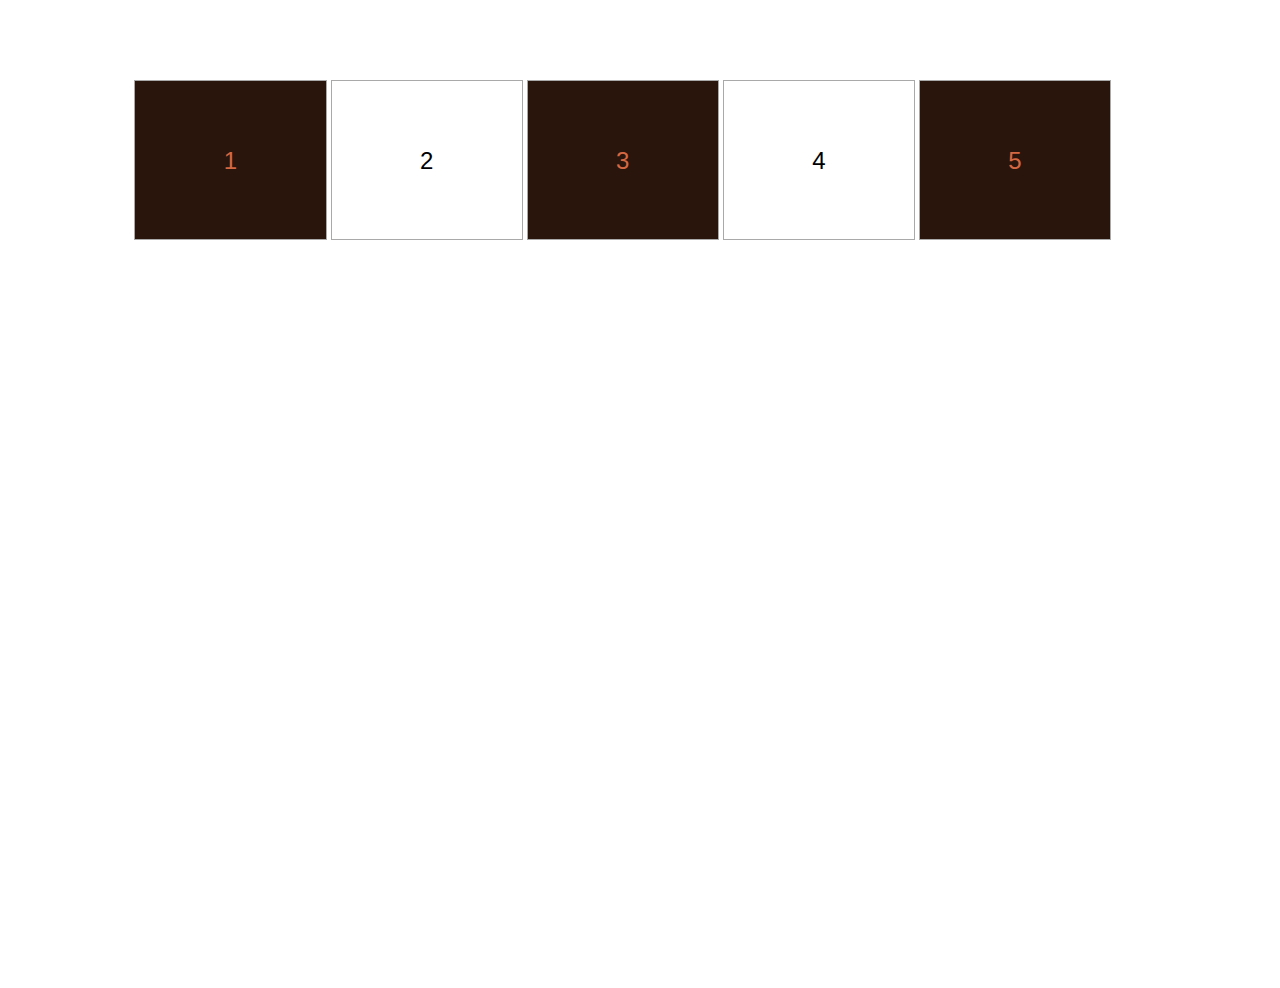
<file: 2-variables-in-css/index.html>
<!DOCTYPE html>
<html lang="en">

<head>
  <meta charset="UTF-8">
  <meta name="viewport" content="width=device-width, initial-scale=1.0">
  <meta name="author" content="Meghan Cahill">
  <meta http-equiv="X-UA-Compatible" content="ie=edge">
  <title>Variables in CSS</title>
  <link rel="stylesheet" href="css/style.css">
</head>

<body>
  <ul>
    <li>1</li>
    <li>2</li>
    <li>3</li>
    <li>4</li>
    <li>5</li>
  </ul>

</body>

</html>
</file>
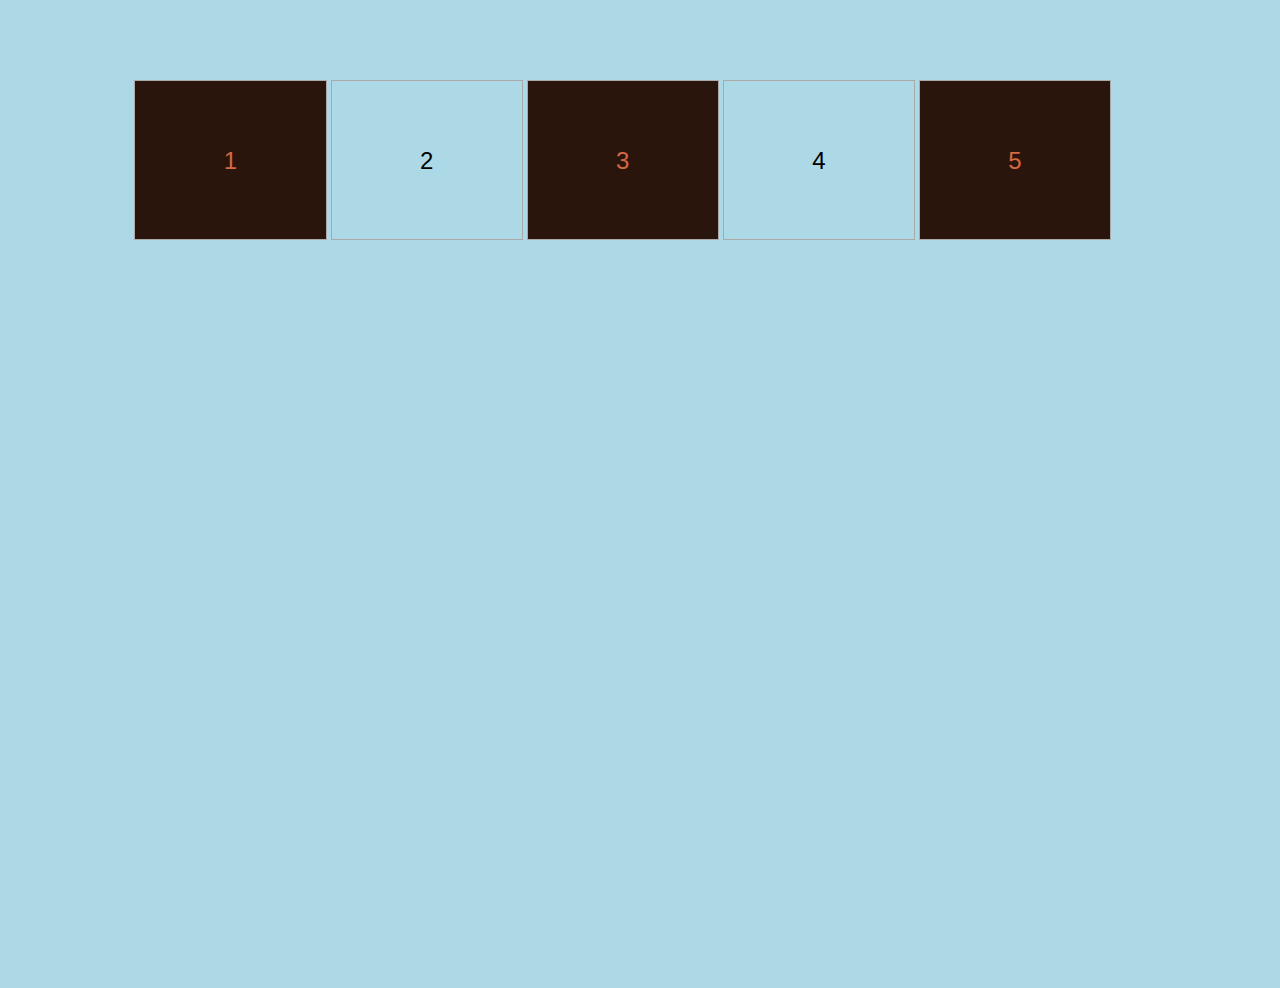
<file: 3-media-queries/index.html>
<!DOCTYPE html>
<html lang="en">

<head>
  <meta charset="UTF-8">
  <meta name="viewport" content="width=device-width, initial-scale=1.0">
  <meta name="author" content="Meghan Cahill">
  <meta http-equiv="X-UA-Compatible" content="ie=edge">
  <title>Media Query</title>
  <link rel="stylesheet" href="css/style.css"
</head>

<body>
  <ul>
    <li>1</li>
    <li>2</li>
    <li>3</li>
    <li>4</li>
    <li>5</li>
  </ul>

</body>

</html>
</file>
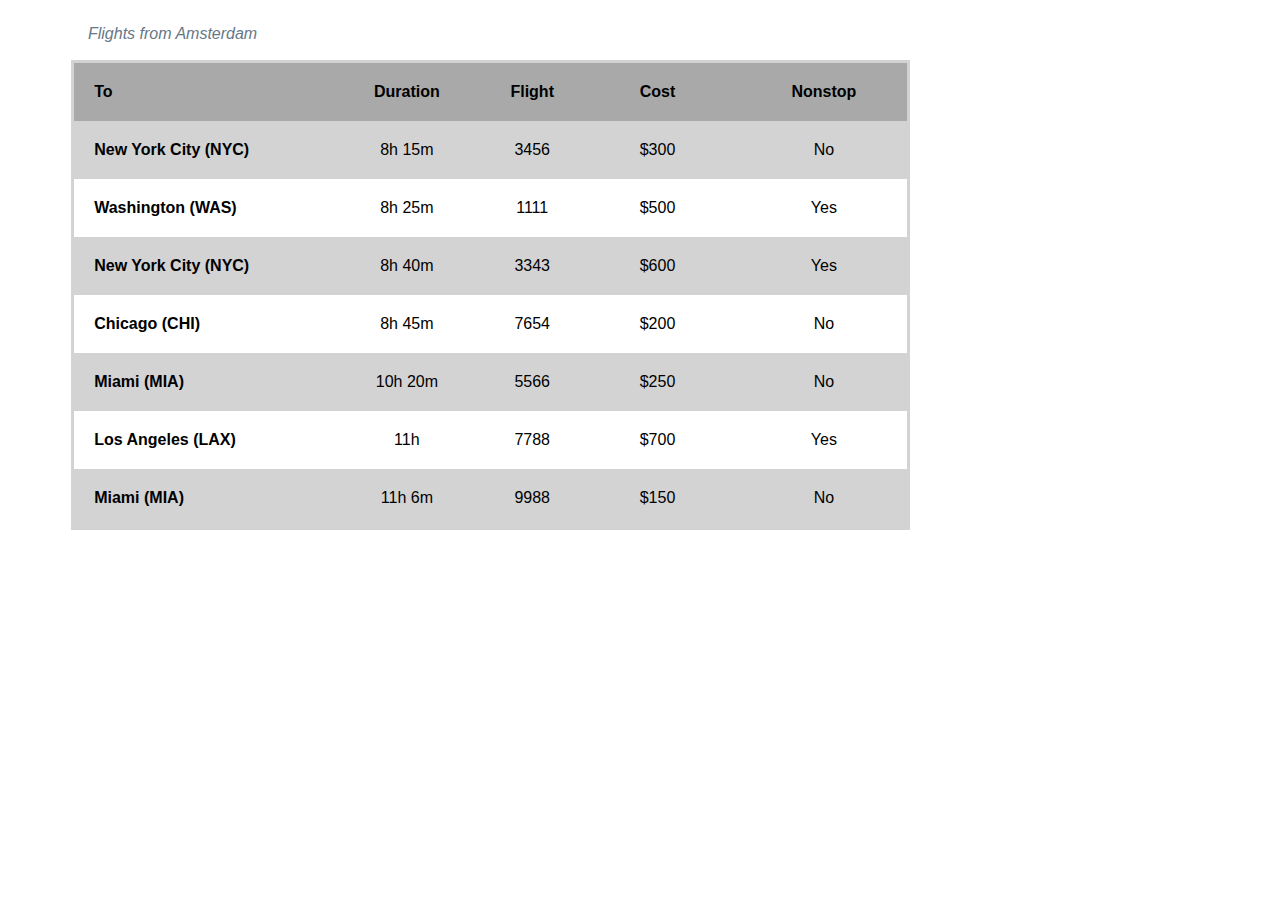
<file: 4-tabular-data/index.html>
<!DOCTYPE html>
<html lang="en">

<head>
    <meta charset="UTF-8">
    <meta name="viewport" content="width=device-width, initial-scale=1.0">
    <meta http-equiv="X-UA-Compatible" content="ie=edge">
    <title>Tabular Data</title>
    <link rel="stylesheet" href="css/style.css">
</head>

<body>
    <div class="container">
        <table>
            <caption>Flights from Amsterdam</caption>
            <thead>
                <tr>
                    <th scope="col">To</th>
                    <th scope="col">Duration</th>
                    <th scope="col">Flight</th>
                    <th scope="col">Cost</th>
                    <th scope="col">Nonstop</th>
                </tr>
            </thead>
            <tbody>
                <tr>
                    <th scope="row">New York City (NYC)</th>
                    <td>8h 15m</td>
                    <td>3456</td>
                    <td>$300</td>
                    <td>No</td>
                </tr>
                <tr>
                    <th scope="row">Washington (WAS)</th>
                    <td>8h 25m</td>
                    <td>1111</td>
                    <td>$500</td>
                    <td>Yes</td>
                </tr>
                <tr>
                    <th scope="row">New York City (NYC)</th>
                    <td>8h 40m</td>
                    <td>3343</td>
                    <td>$600</td>
                    <td>Yes</td>
                </tr>
                <tr>
                    <th scope="row">Chicago (CHI)</th>
                    <td>8h 45m</td>
                    <td>7654</td>
                    <td>$200</td>
                    <td>No</td>
                </tr>
                <tr>
                    <th scope="row">Miami (MIA)</th>
                    <td>10h 20m</td>
                    <td>5566</td>
                    <td>$250</td>
                    <td>No</td>
                </tr>
                <tr>
                    <th scope="row">Los Angeles (LAX)</th>
                    <td>11h</td>
                    <td>7788</td>
                    <td>$700</td>
                    <td>Yes</td>
                </tr>
                <tr>
                    <th scope="row">Miami (MIA)</th>
                    <td>11h 6m</td>
                    <td>9988</td>
                    <td>$150</td>
                    <td>No</td>
                </tr>

            <tbody>
        </table>

    </div>
</body>

</html>
</file>
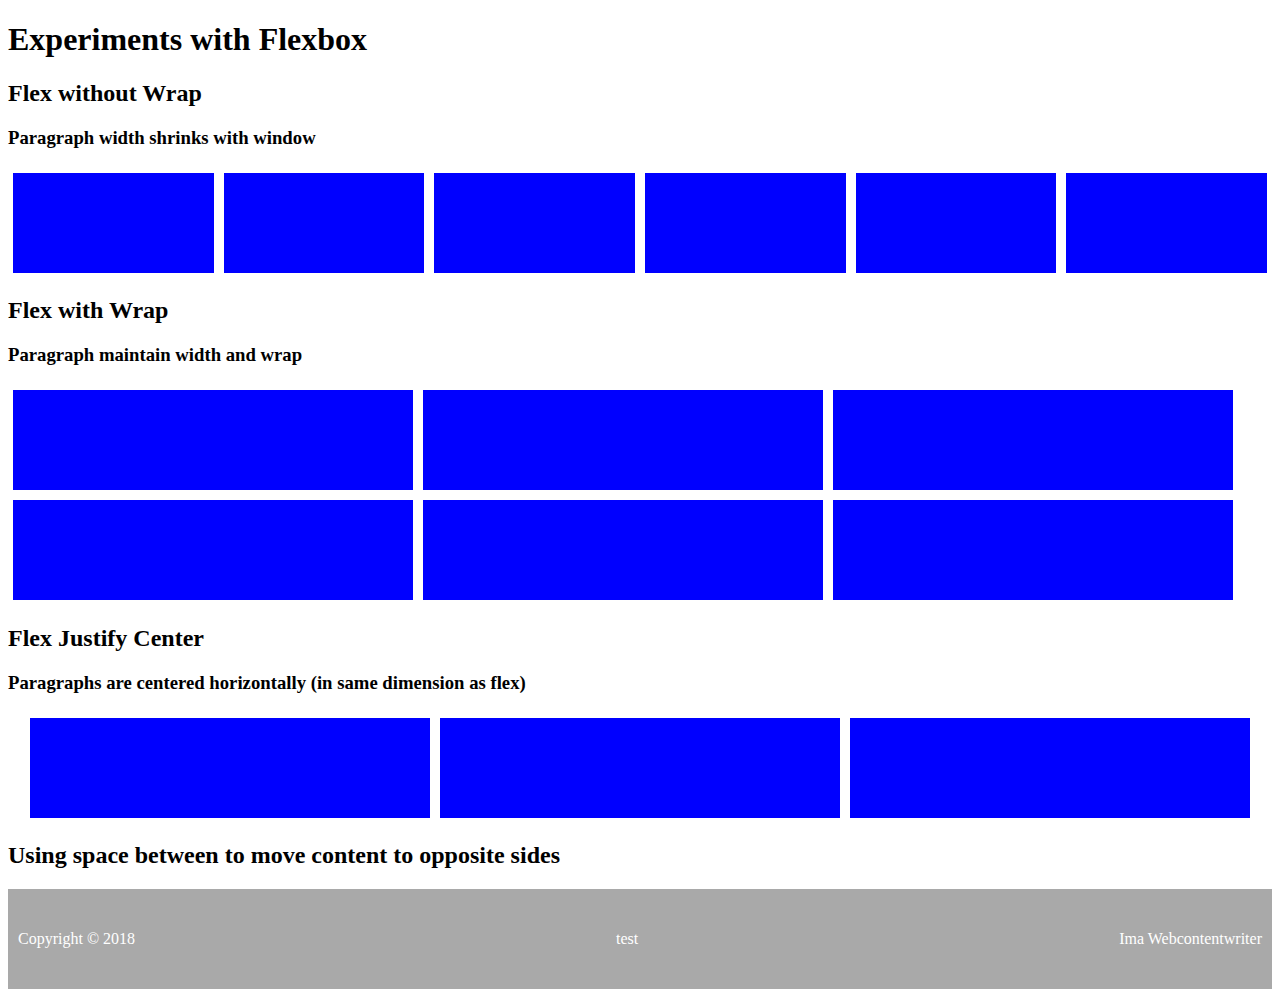
<file: 5-flexbox-layout/index.html>
<!DOCTYPE html>
<html lang="en">

<head>
  <meta charset="UTF-8">
  <meta name="viewport" content="width=device-width, initial-scale=1.0">
  <meta http-equiv="X-UA-Compatible" content="ie=edge">
  <title>Flexbox</title>
  <link rel="stylesheet" href="css/style.css">
</head>

<body>
  <h1>Experiments with Flexbox</h1>
  <section>
    <h2>Flex without Wrap</h2>
    <h3>Paragraph width shrinks with window</h3>
    <div class="flex-nowrap">
      <p></p>
      <p></p>
      <p></p>
      <p></p>
      <p></p>
      <p></p>
    </div>
  </section>

  <section>
    <h2>Flex with Wrap</h2>
    <h3>Paragraph maintain width and wrap</h3>
    <div class="flex-wrap">
      <p></p>
      <p></p>
      <p></p>
      <p></p>
      <p></p>
      <p></p>
    </div>
  </section>

  <section>
    <h2>Flex Justify Center</h2>
    <h3>Paragraphs are centered horizontally (in same dimension as flex)</h3>
    <div class="flex-center">
      <p></p>
      <p></p>
      <p></p>
    </div>
  </section>

 
  <h2>Using space between to move content to opposite sides</h2>
  <footer>
    <ul class="copyright">
      <li>Copyright &copy; 2018</li>
      <li>test</li>
      <li> Ima Webcontentwriter</li>
    </ul>
  </footer>
</body>

</html>
</file>
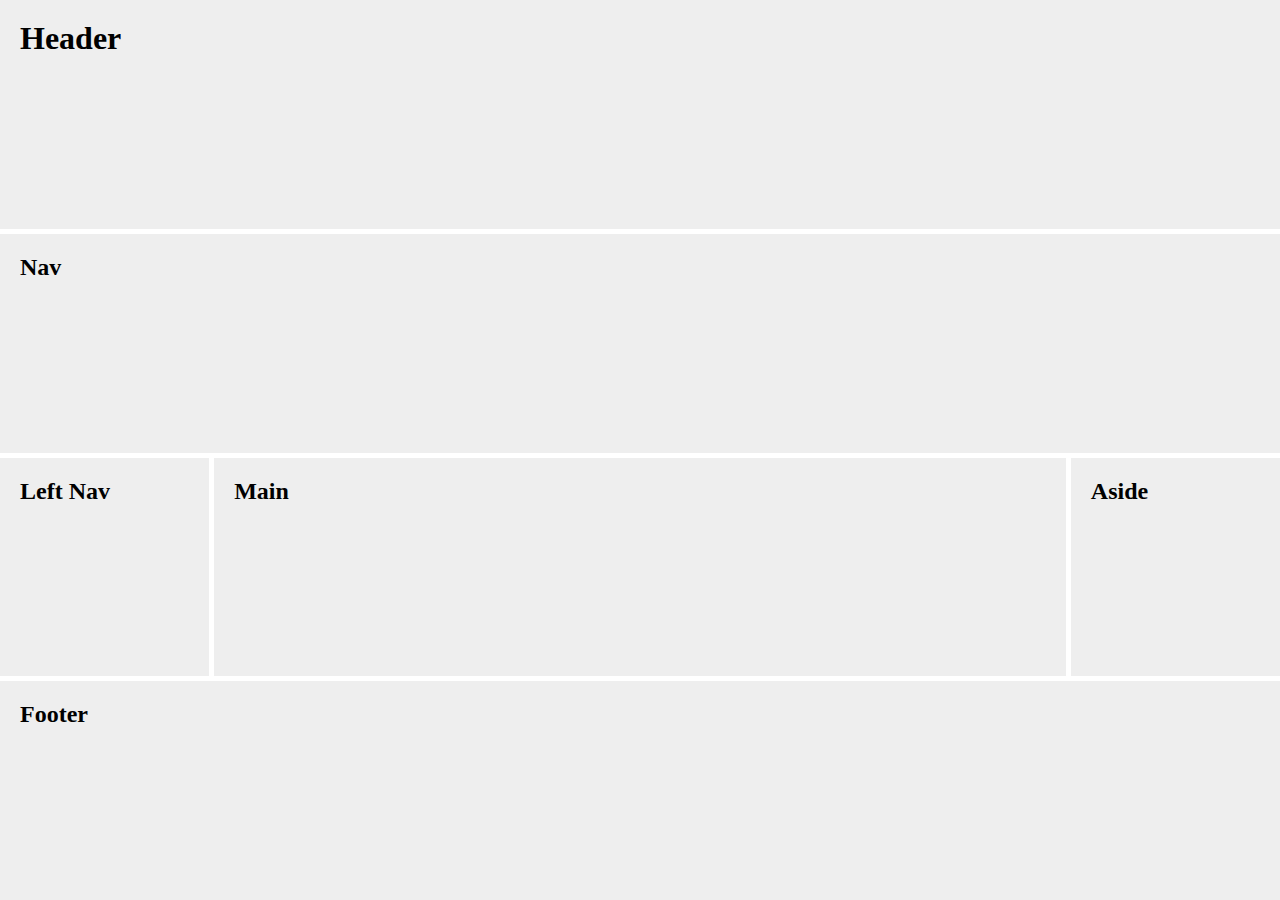
<file: 6-grid-layout/index.html>
<!DOCTYPE html>
<html lang="en">

<head>
  <meta charset="UTF-8">
  <title>Grid Layout</title>
  <meta name="viewport" content="width=device-width, initial-scale=1.0">
  <meta http-equiv="X-UA-Compatible" content="ie=edge">
  <link rel="stylesheet" href="css/style.css">
</head>
<body>
  <div class="container">
    <header class="header">
      <h1>Header</h1>
    </header>

    <nav id="nav">
      <h2>Nav</h2>
    </nav>

    <aside id="left-nav">
      <h2>Left Nav</h2>
    </aside>

    <section role="main">
      <h2>Main</h2>
      <div class="main-content">
      </div>
    </section>

    <aside>
      <h2>Aside</h2>
    </aside>

    <footer>
      <h2>Footer</h2>
    </footer>

  </div>
</body>

</html>
</file>
<file: 2-variables-in-css/css/style.css>
* {
    box-sizing: border-box;
}

body {
    height: 100vh;
}

ul {
    width: 80%;
    height: 10rem;
    /*center horizontally */
    margin: 5rem auto;
    padding: 0;
    list-style-type: none;
}

li {
    text-align: center;
    font-size: 24px;
    font-family: Arial, Helvetica, sans-serif;
    font-weight: 400;
    display: inline-block;
    height: 10rem;
    line-height: 10rem;
    width: 19%;
    border: 1px solid darkgray;
}
:root {
    --odd-color: #d46843;
    --odd-bg-color:#2A150D;

    --even-color: white;
    --even-bg-color: black;
  }
  li:nth-child(even) {
    color: var(--even-color);
    color: var(--even-bg-color);
  }
  li:nth-child(odd) {
    color: var(--odd-color);
    background-color: var(--odd-bg-color);
  }
</file>
<file: 3-media-queries/css/style.css>
* {
    box-sizing: border-box;
  }
  body {
      height: 100vh;
  }
  ul {
    width: 80%;
    height: 10rem;
    margin: 5rem auto;
    padding: 0;
    list-style-type:none;    
  }
  li {
      text-align: center;
      font-size: 24px;
      font-family: Arial, Helvetica, sans-serif;
      font-weight: 400;
      height: 10rem;
      line-height: 10rem;
      border: 1px solid darkgray;
    }
    @media only screen and (min-width: 700px) {
        body {
          background-color: lightblue;
        }
      
      li {
        width: 19%;
        display: inline-block;
      }  
    }
      :root {
        --odd-color: #d46843;
        --odd-bg-color:#2A150D;
    
        --even-color: white;
        --even-bg-color: black;
      }
      li:nth-child(even) {
        color: var(--even-color);
        color: var(--even-bg-color);
      }
      li:nth-child(odd) {
        color: var(--odd-color);
        background-color: var(--odd-bg-color);
      }
</file>
<file: 4-tabular-data/css/style.css>
.container {
    padding: 0px 5%;
    width: 70%;
    overflow-x: auto;
}

table {
    /* more control */
    border-collapse: collapse;
    table-layout: fixed;
    background-color: darkgray;
    border: 3px solid lightgray;
    font-family: 'Gill Sans', 'Gill Sans MT', Calibri, 'Trebuchet MS', sans-serif;
}

caption {
    padding: 2%;
    font-style: italic;
    caption-side: top;
    color: #678;
    text-align: left;
}

thead th:nth-child(1) {
    width: 30%;
    text-align: left;
}

thead th:nth-child(2) {
    width: 20%;
}

thead th:nth-child(3) {
    width: 10%;
}

thead th:nth-child(4) {
    width: 20%;
}

thead th:nth-child(5) {
    width: 20%;
}

tbody th:nth-child(1) {
    text-align: left;
}
tbody td {
    text-align: center;
 }
 th, td {
    padding: 20px;
  }
  tbody tr:nth-child(odd) {
    background-color: lightgray;
  }
  
  tbody tr:nth-child(even) {
    background-color: white;
  }
</file>
<file: 5-flexbox-layout/css/style.css>
p {
  height: 100px;
  width: 400px;
  background-color: blue;
  margin: 5px 5px;
}

ul.copyright {
  padding: 0 10px;
  list-style-type: none;
  height: 100%;
  display: flex;
  justify-content: space-between;
  align-items: center;
}

footer {
  background-color: darkgray;
  color: white;
  height: 100px;
}

.flex-nowrap {
  display: flex;
}

.flex-wrap {
  display: flex;
  flex-wrap: wrap;
}

.flex-center {
  display: flex;
  justify-content: center;
}
</file>
<file: 6-grid-layout/css/style.css>
* {
    box-sizing: border-box;
    padding: 0;
    margin: 0;
  }
html,body {
      height: 100vh;
    }
    .container {
        display: grid;
        grid-template-columns: 1fr;
        grid-gap: 5px;
        height: 100%;
      }
      .container>* {
        background: #eeeeee;
      } 
      .container>header,
  nav,
  aside,
  section,
  footer {
    padding: 20px;
  }
  @media only screen and (min-width: 600px) {
    .container {
      grid-template-columns: repeat(6, 1fr);
    }

    .container header,
    .container nav,
    .container footer {
      grid-column: span 6;
    }

    .container section {
      grid-column: span 4;
    }
  }
</file>
